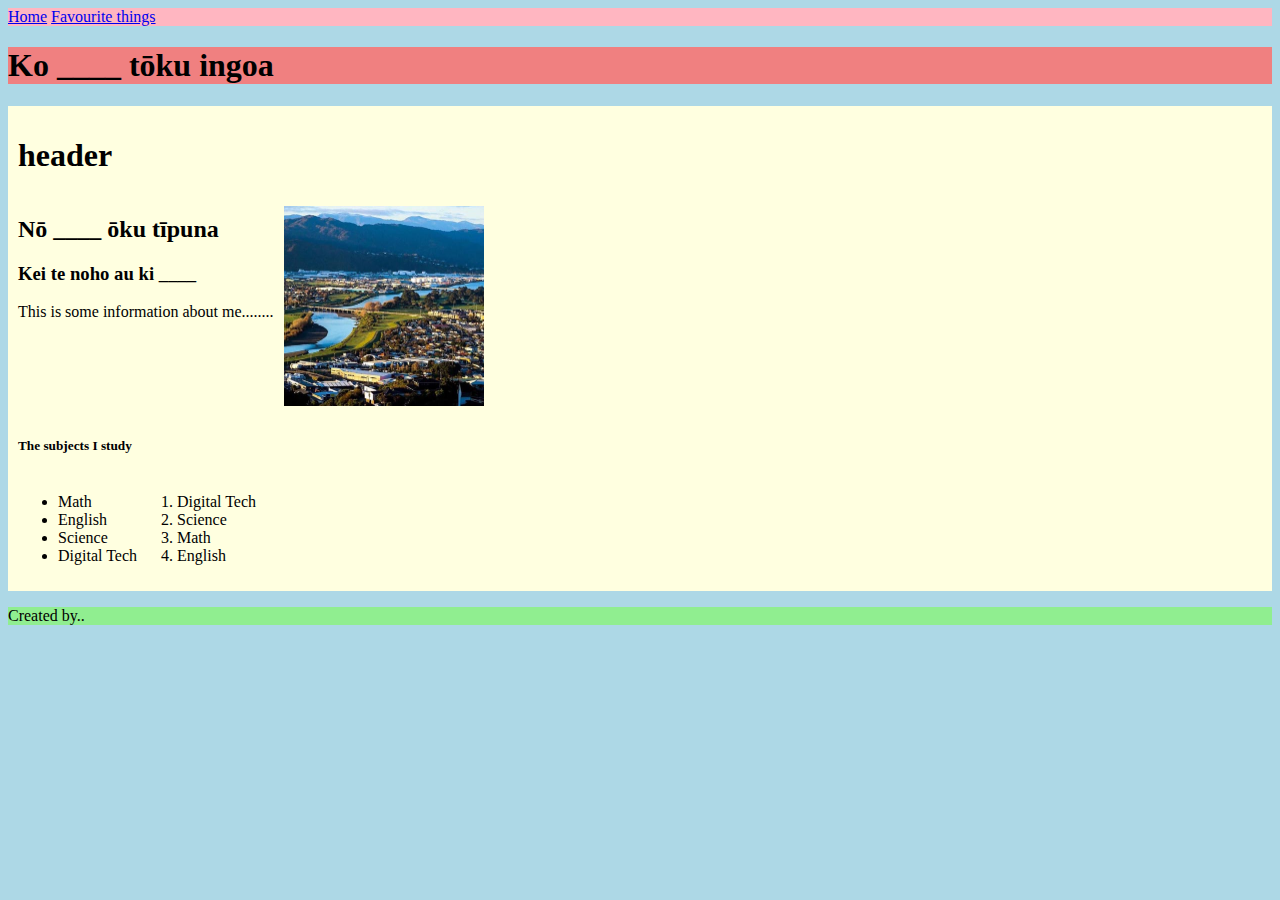
<file: index.html>
<!DOCTYPE html>
<html>
<head>
  <meta charset="utf-8">
  <meta name="viewport" content="width=device-width">
  <title>replit</title>
  <link href="style.css" rel="stylesheet" type="text/css" />
</head>
<body>
	<nav>
		<a href ='index.html'>Home</a>
		<a href ='fav-things.html'> Favourite things</a>
	</nav>
	<header>
			<h1>Ko ____ tōku ingoa</h1>
	</header>
	<main>
		<h1>header</h1>
		<div class="top-box">
			<div>
				<h2>Nō ____ ōku tīpuna</h2>
				<h3>Kei te noho au ki ____</h3>
				<p>This is some information about me........</p>
			</div>
			<img src="Images/hutt-valley.jpg" alt= "Lower Hutt"> 
		</div>
		
		<h5>The subjects I study</h5>
		<div class="lists">
			<ul>
				<li>Math</li>
				<li>English</li>
				<li>Science</li>
				<li>Digital Tech</li>
			</ul>
			<ol>
				<li>Digital Tech</li>
				<li>Science</li>
				<li>Math</li>
				<li>English</li>
			</ol>
		</div>
	
	</main>
	<footer>
		<p>Created by..</p>
	</footer>
</body>
</html>
</file>
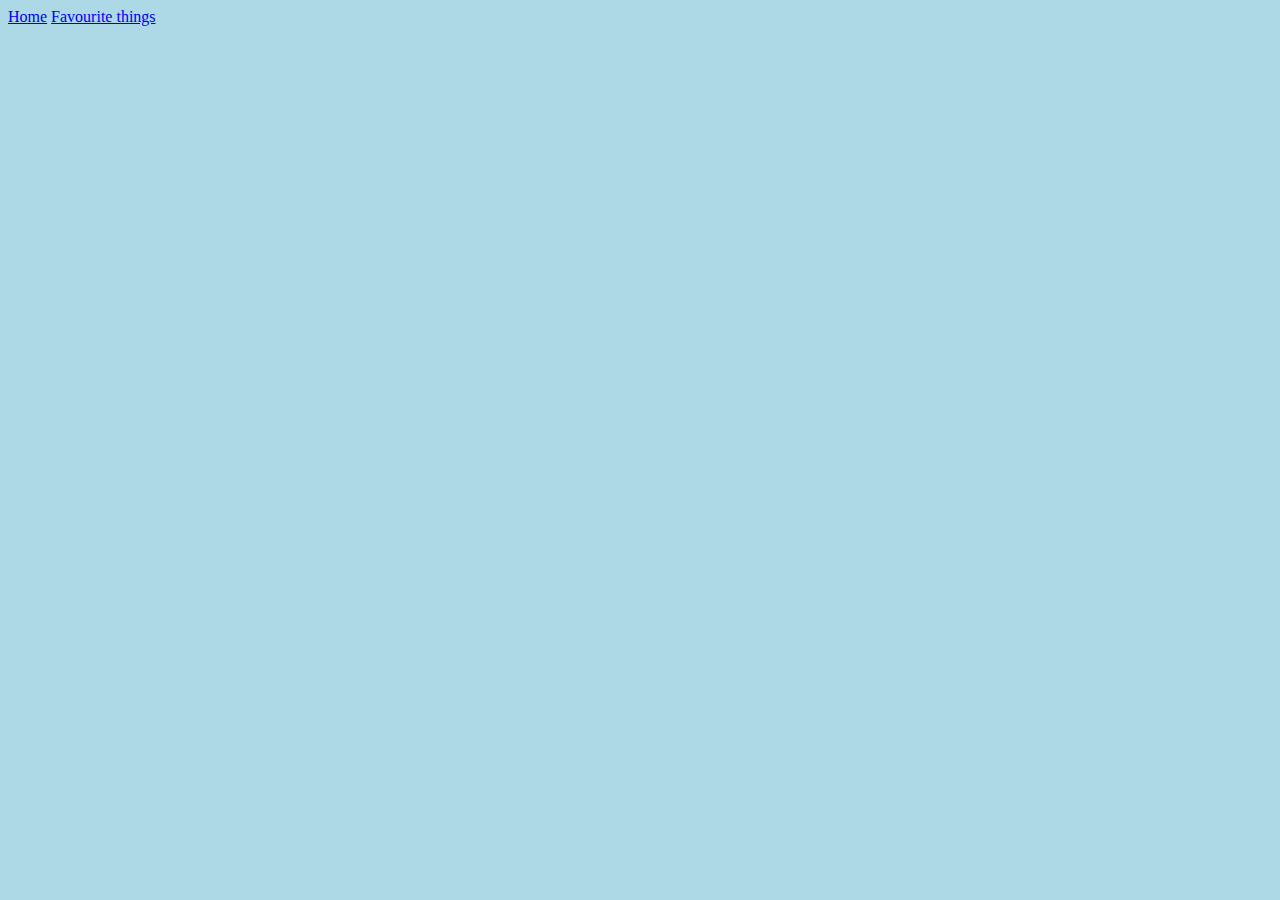
<file: fav-things.html>
<html>
<head>
  <meta charset="utf-8">
  <meta name="viewport" content="width=device-width">
  <title>replit</title>
  <link href="style.css" rel="stylesheet" type="text/css" />
</head>
<body>
	<a href ='index.html'>Home</a>
	<a href ='favthings.html'> Favourite things</a>
</body>
</html>
</file>
<file: style.css>
html, body {
	background-color: lightblue;
}
/******Background Styles*****/
header{
	background-color: lightcoral;
}
nav{
	background-color: lightpink;
}
main{
	background-color: lightyellow;
	padding:10px;
}
footer{
	background-color: lightgreen;
}

.top-box{
	display:flex;
}
.lists{
	display:flex;
}

img{
	margin:10px;
	width:200px;
}
</file>
